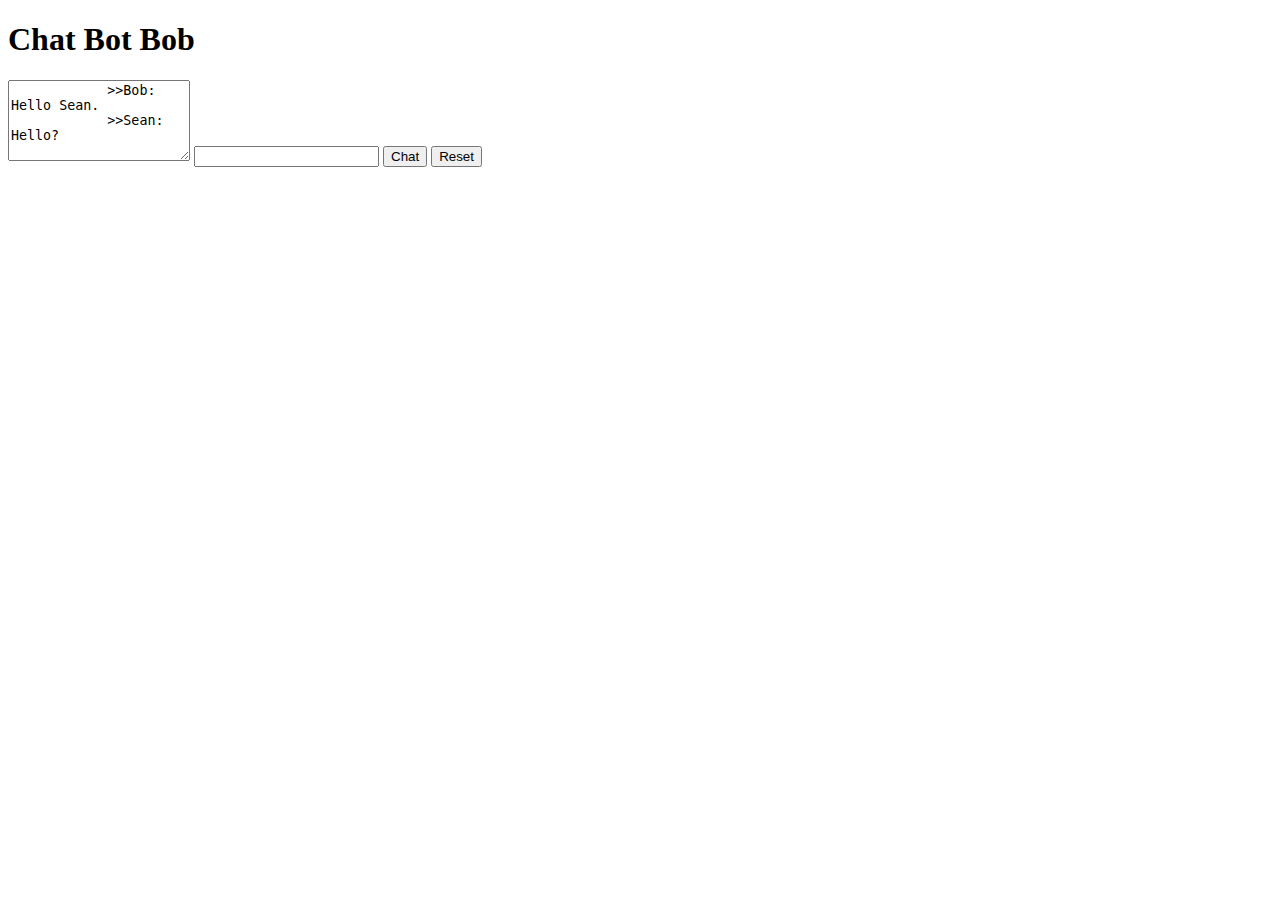
<file: index.html>
<!doctype html>
<html lang="en">
  <head>
    <title>Chat Bot</title>
    <!-- Required meta tags -->
    <meta charset="utf-8">
    <meta name="viewport" content="width=device-width, initial-scale=1, shrink-to-fit=no">
    <!-- Bootstrap CSS -->
    <link rel="stylesheet" href="https://maxcdn.bootstrapcdn.com/bootstrap/4.0.0-beta.2/css/bootstrap.min.css" integrity="sha384-PsH8R72JQ3SOdhVi3uxftmaW6Vc51MKb0q5P2rRUpPvrszuE4W1povHYgTpBfshb" crossorigin="anonymous">
  </head>
  <body>
    
    
    <div class="container">
        <h1>Chat Bot Bob</h1>
        <div class="form-group">
        <textarea class="form-control" rows="5" id="myTextArea">
            >>Bob: Hello Sean.
            >>Sean: Hello?
        </textarea>
        <input type="text" id="userInput">
        <button type="button" class="btn btn-primary btn-md" onclick="addtxt()">Chat</button>    
        <button type="button" class="btn btn-primary btn-md" onclick="clearText()">Reset</button>    
        </div>
    </div>

    <!-- Optional JavaScript -->
    <!-- jQuery first, then Popper.js, then Bootstrap JS -->
    <script src="https://code.jquery.com/jquery-3.2.1.slim.min.js" integrity="sha384-KJ3o2DKtIkvYIK3UENzmM7KCkRr/rE9/Qpg6aAZGJwFDMVNA/GpGFF93hXpG5KkN" crossorigin="anonymous"></script>
    <script src="https://cdnjs.cloudflare.com/ajax/libs/popper.js/1.12.3/umd/popper.min.js" integrity="sha384-vFJXuSJphROIrBnz7yo7oB41mKfc8JzQZiCq4NCceLEaO4IHwicKwpJf9c9IpFgh" crossorigin="anonymous"></script>
    <script src="https://maxcdn.bootstrapcdn.com/bootstrap/4.0.0-beta.2/js/bootstrap.min.js" integrity="sha384-alpBpkh1PFOepccYVYDB4do5UnbKysX5WZXm3XxPqe5iKTfUKjNkCk9SaVuEZflJ" crossorigin="anonymous"></script>
  
    <script type="text/javascript">

        function addtxt() {
            var myTextArea = document.getElementById("myTextArea").value;
            var myText = document.getElementById("userInput").value;
            console.log(myText);
            document.getElementById("myTextArea").value += "    >>You: "+ myText +"\n";

        }

        function clearText(){
            document.getElementById("myTextArea").value = "";
        }
    </script>

  </body>
</html>
</file>
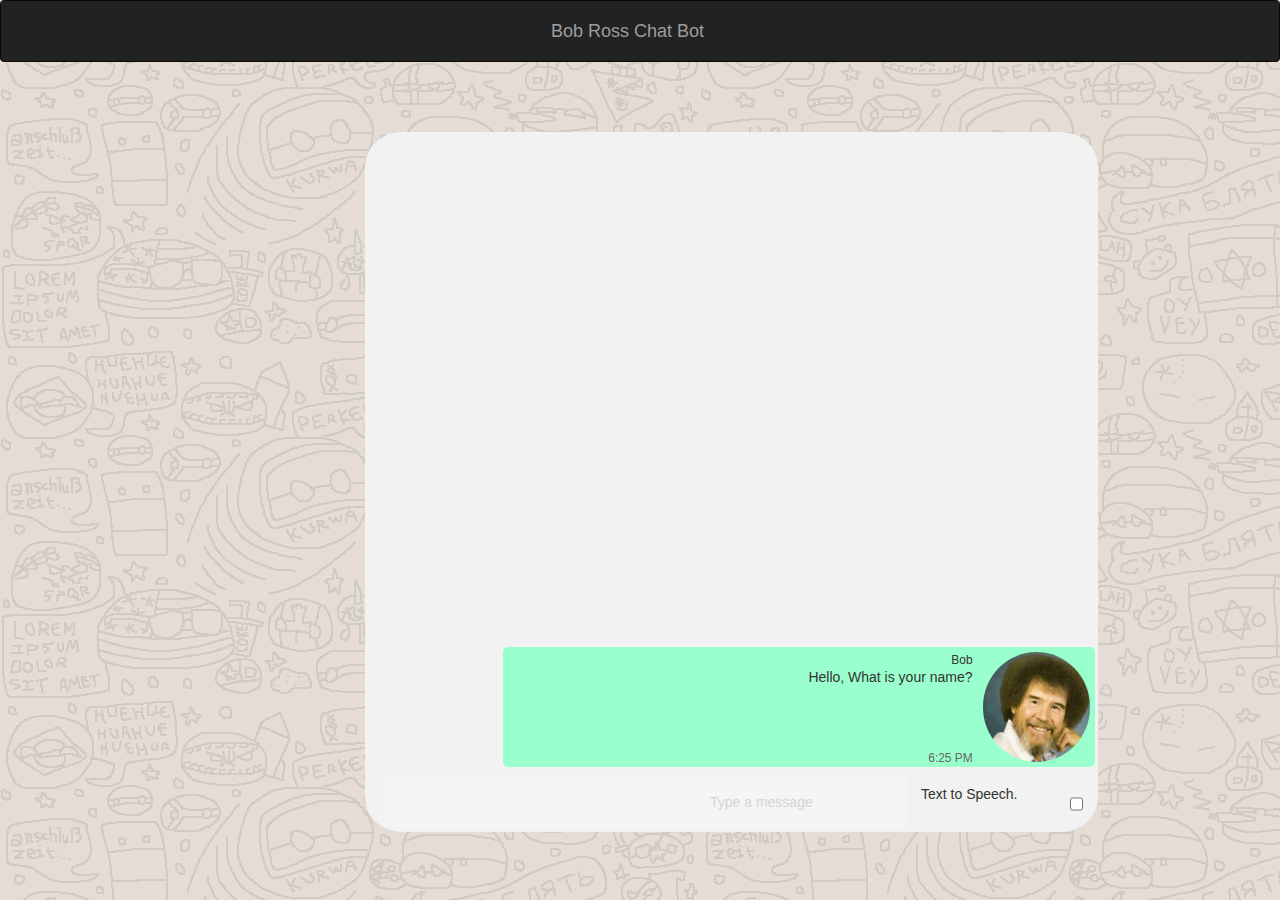
<file: static/index.html>
<!DOCTYPE html>
<html lang="en">

<head>
	<title>Chat Bot</title>
	<meta charset="utf-8">
	<meta name="description" content="Go web Application">
	<meta name="keywords" content="HTML,CSS,go,eliza,bob">
	<meta name="author" content="Sean McGuire">
	<meta name="viewport" content="width=device-width, initial-scale=1.0">
	<meta content="width=device-width, initial-scale=1, shrink-to-fit=no" name="viewport">
	<!-- Bootstrap CSS -->
	<link href="https://maxcdn.bootstrapcdn.com/bootstrap/4.0.0-beta.2/css/bootstrap.min.css" rel="stylesheet">
	<link href="https://maxcdn.bootstrapcdn.com/bootstrap/3.3.7/css/bootstrap.min.css" rel="stylesheet">
	<link href="https://gitcdn.github.io/bootstrap-toggle/2.2.2/css/bootstrap-toggle.min.css" rel="stylesheet">
	<link href="styles.css" rel="stylesheet" type="text/css">
	<script src="https://ajax.googleapis.com/ajax/libs/jquery/3.2.1/jquery.min.js"></script>
	<script src="https://maxcdn.bootstrapcdn.com/bootstrap/3.3.7/js/bootstrap.min.js"></script>
	<script src="https://gitcdn.github.io/bootstrap-toggle/2.2.2/js/bootstrap-toggle.min.js"></script>
	<script src="https://cdnjs.cloudflare.com/ajax/libs/popper.js/1.12.3/umd/popper.min.js"></script>
</head>

<body>
	<nav class="navbar navbar-inverse">
		<div class="container-fluid">
			<div class="navbar-header">
				<a class="navbar-brand" href="#">Bob Ross Chat Bot</a>
			</div>
		</div>
	</nav>
	<div class="myContainer">
		<div class="col-sm-8 col-sm-offset-3 frame">
			<div class="container-fluid">
				<ul class="scrollable"></ul>
				<div>
					<div class="text text-r" style="background:rgba(245, 245, 245, 0.33) !important">
						<input class="mytext" id="mytext" placeholder="Type a message">
					</div>
				</div>
				<div class="checkbox"></div>
				<h5 class="container">Text to Speech.</h5><input data-toggle="toggle" id="textToSpeech" type="checkbox">
			</div>
		</div>
	</div>

	<script type="text/javascript" src="script.js"></script>
</body>

</html>
</file>
<file: static/styles.css>
body {
    background: url("img/bg.png");
}

.myContainer {
    padding-top: 50px;
    margin: 0 auto;
    width: 1100px;
}

.mytext {
    border: 0;
    padding: 15px;
    padding-left: 320px;
    background: whitesmoke;
}

.text {
    width: 100%;
}

.text>p:first-of-type {
    width: 100%;
    margin-top: 0;
    margin-bottom: auto;
    line-height: 13px;
    font-size: 12px;
}

.text>p:last-of-type {
    width: 100%;
    text-align: right;
    color: #666666;
    margin-bottom: -7px;
    margin-top: 60px;
}

.text-l {
    float: left;
    padding-right: 10px;
}

.text-r {
    float: right;
    padding-left: 10px;
    align-content: center;
}

.avatar {
    display: flex;
    justify-content: center;
    align-items: center;
    width: 25%;
    float: left;
    padding-right: 10px;
}

.img-circle {
    border-radius: 50%;
    height: 110px;
}

.macro {
    margin-top: 5px;
    width: 85%;
    border-radius: 5px;
    padding: 5px;
    display: flex;
}

.msj-rta {
    float: right;
    background: #99ffcc;
}

.msj {
    float: left;
    background: #b3fff0;
}

.frame {
    background: #f2f2f2;
    height: 700px;
    overflow: hidden;
    padding: 0;
    border-radius: 5%;
}

.frame>div:last-of-type {
    position: absolute;
    bottom: 5px;
    width: 100%;
    display: flex;
}

ul {
    width: 100%;
    list-style-type: none;
    padding: 18px;
    position: absolute;
    bottom: 32px;
    display: flex;
    flex-direction: column;
}

input:focus {
    outline: none;
}

 ::-webkit-input-placeholder {
    /* Chrome/Opera/Safari */
    color: #d4d4d4;
}

 ::-moz-placeholder {
    /* Firefox 19+ */
    color: #d4d4d4;
}

 :-ms-input-placeholder {
    /* IE 10+ */
    color: #d4d4d4;
}

 :-moz-placeholder {
    /* Firefox 18- */
    color: #d4d4d4;
}

#override .myContainer {
    background-color: pink;
    margin-left: 80px;
}

.scrollable {
    height: auto;
    max-height: 1200%;
    overflow-x: hidden;
    overflow-y: scroll;
    min-width: 135px;
    margin-top: 0px;
}
</file>
